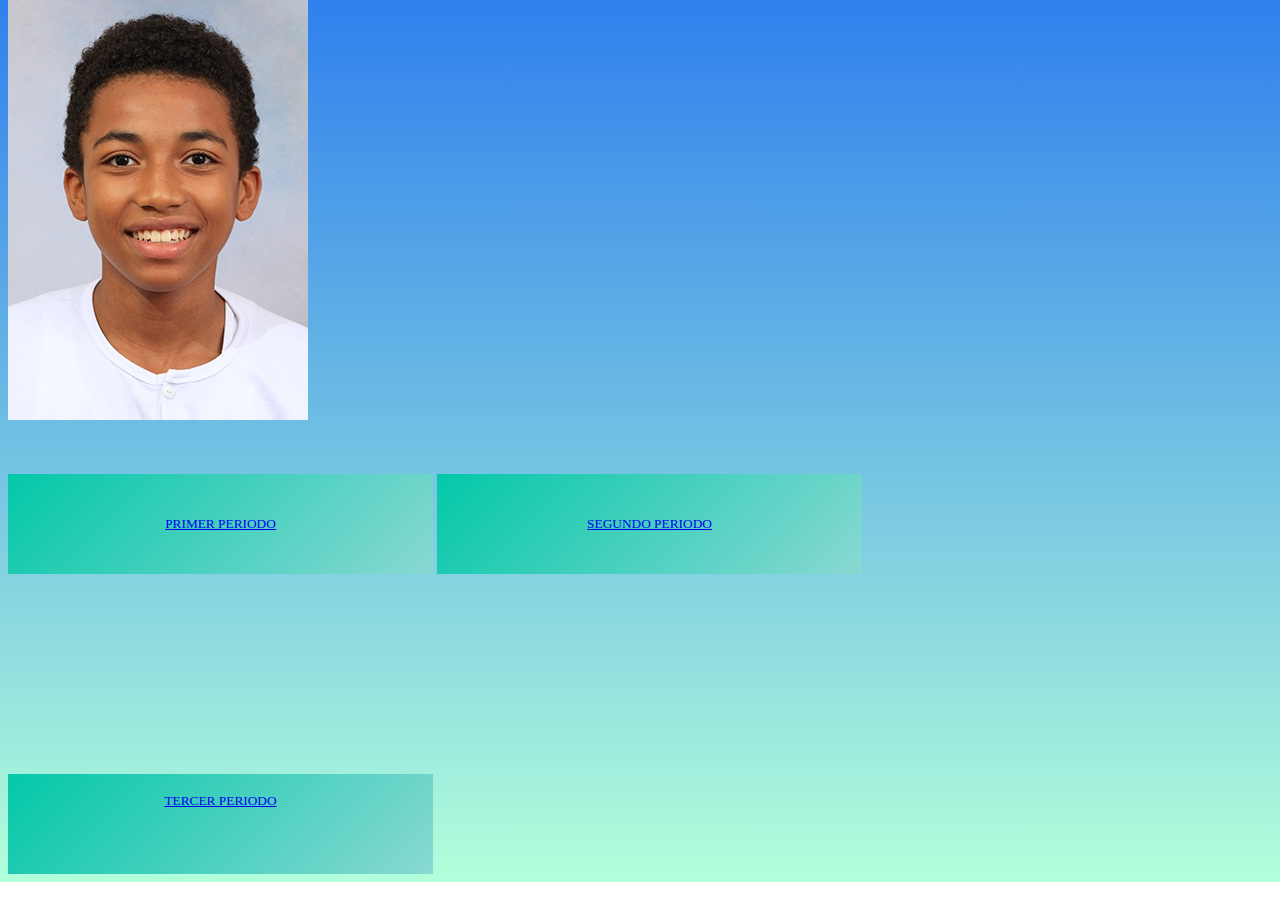
<file: index.html>
<!DOCTYPE html>
<html>
<head>
	<title>TRABAJOS</title>
	<link rel="stylesheet" type="text/css" href="stylee.css">
</head>
<body>
 
 <div class="info">
    <div class="foto">
    	<img src="perfil.jpg">
    </div>

   
    	<p class="text">
    		

    		 		 <h1 class="yes">

    		ESNEIDER MOSQUERA CATAÑO <br>
    		GRADO 11°  <br>
    		CENTRO EDUCATIVO NEOSISTEMAS  <br>
    		</h1>
    	    		
        </p>
    </div>

    <button class="fp">
    	<a href="first.html">PRIMER PERIODO</a>
    </button>

              <button class="fp">
        <a href="https://esneiderson.github.io/pagina/second.html">SEGUNDO PERIODO</a>
    </button>


        <a class="tp">
       <button class="fp">
        <a href="third.html">TERCER PERIODO</a>

    	</a>




<div class="error">.</div>
</body>
</html>
</file>
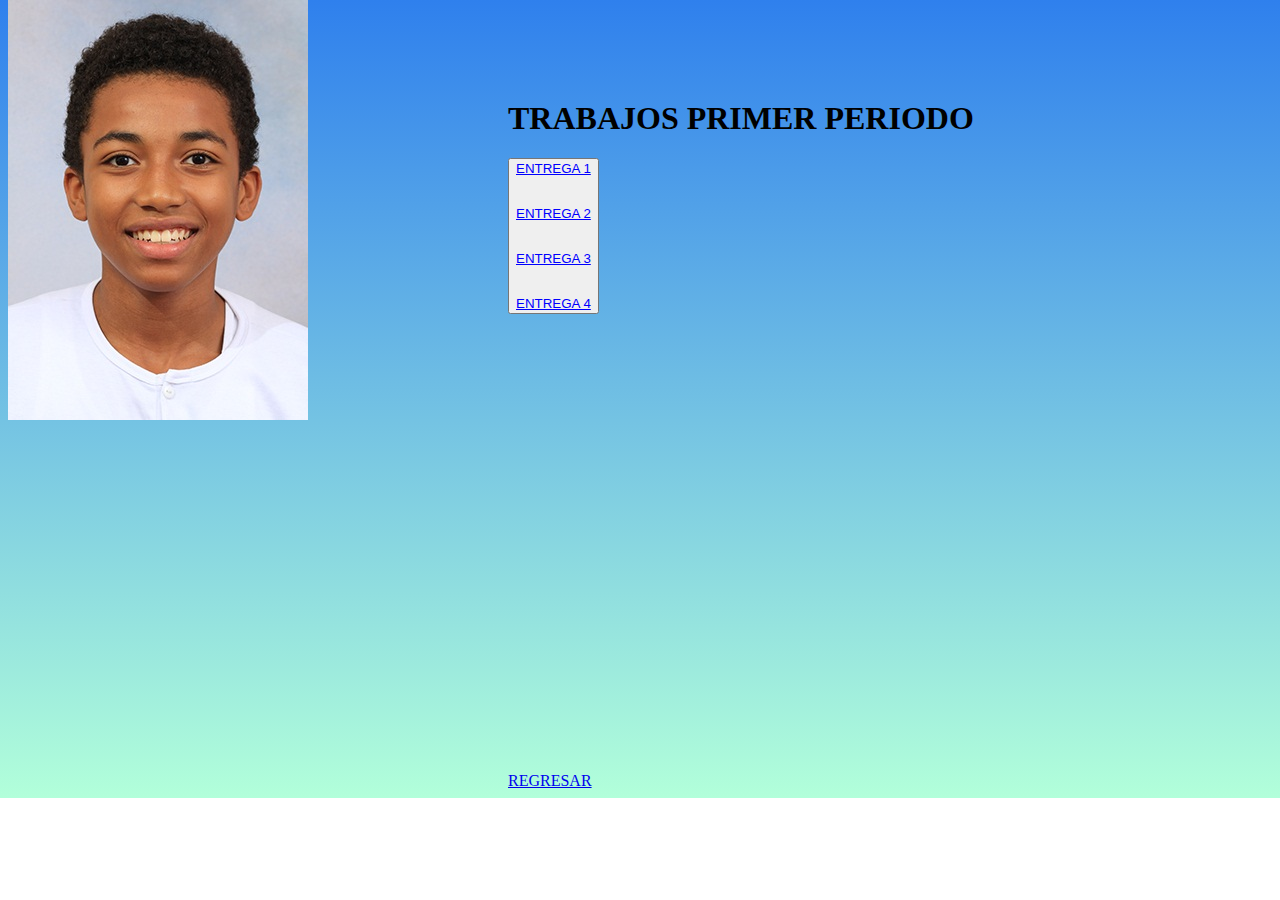
<file: first.html>
<!DOCTYPE html>
<html>
<head>
	<title>PRIMER</title>
	<link rel="stylesheet" type="text/css" href="stylee.css">
</head>
<body>

	<div class="info">
    <div class="foto">
    	<img src="perfil.jpg">
    </div>
<h1>TRABAJOS PRIMER PERIODO</h1>
  <button>
  	<a href="https://esneiderson.github.io/1-primeraentrega/" class="gg1">ENTREGA 1</a>
  	<br><br><br>
  	<a href="https://esneiderson.github.io/segunda_entrega/" class="gg2">ENTREGA 2</a>
	  <br><br><br>
  	<a href="https://esneiderson.github.io/tercer_entrega/" class="gg3">ENTREGA 3</a>
	  <br><br><br>
  	<a href="https://esneiderson.github.io/cuartaentrega1/" class="gg4">ENTREGA 4</a>
  </button>
<div class="error2">.</div>

<a href="index.html" class="regresar">REGRESAR</a>
</body>
</html>
</file>
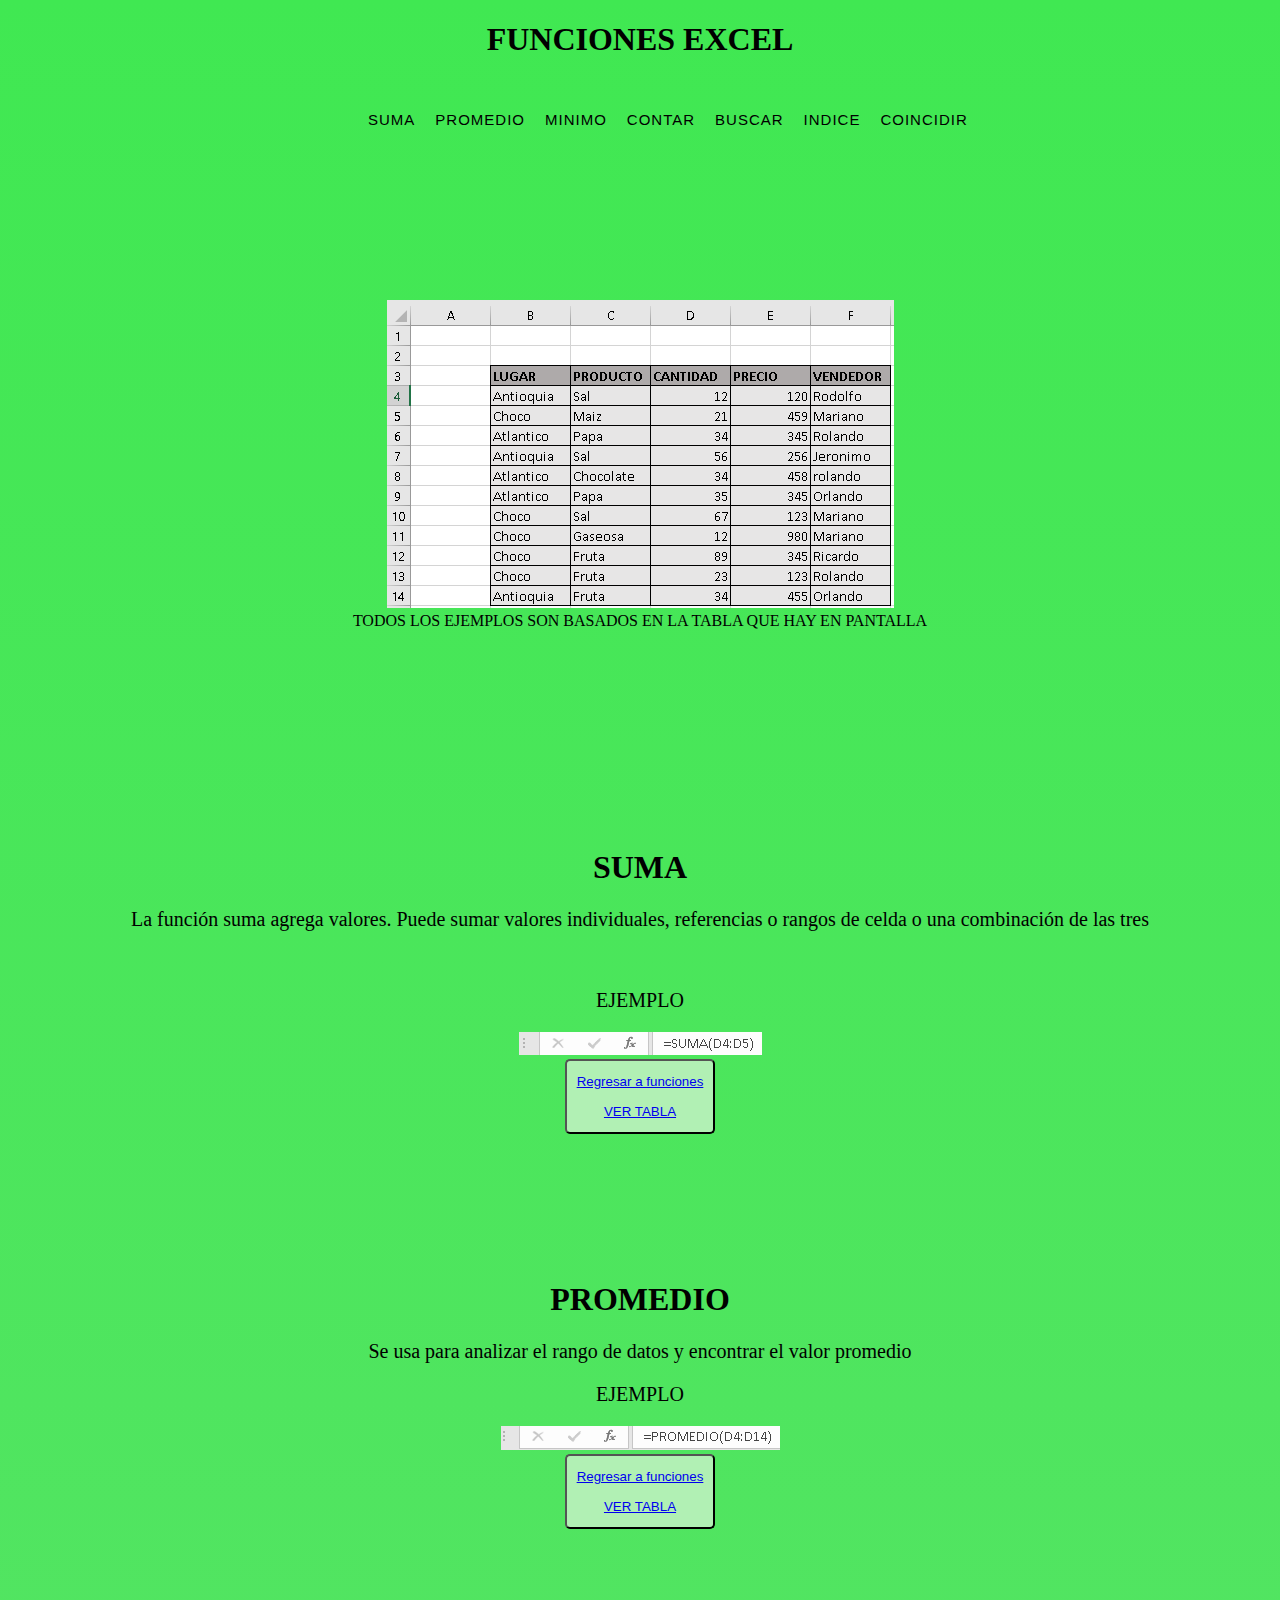
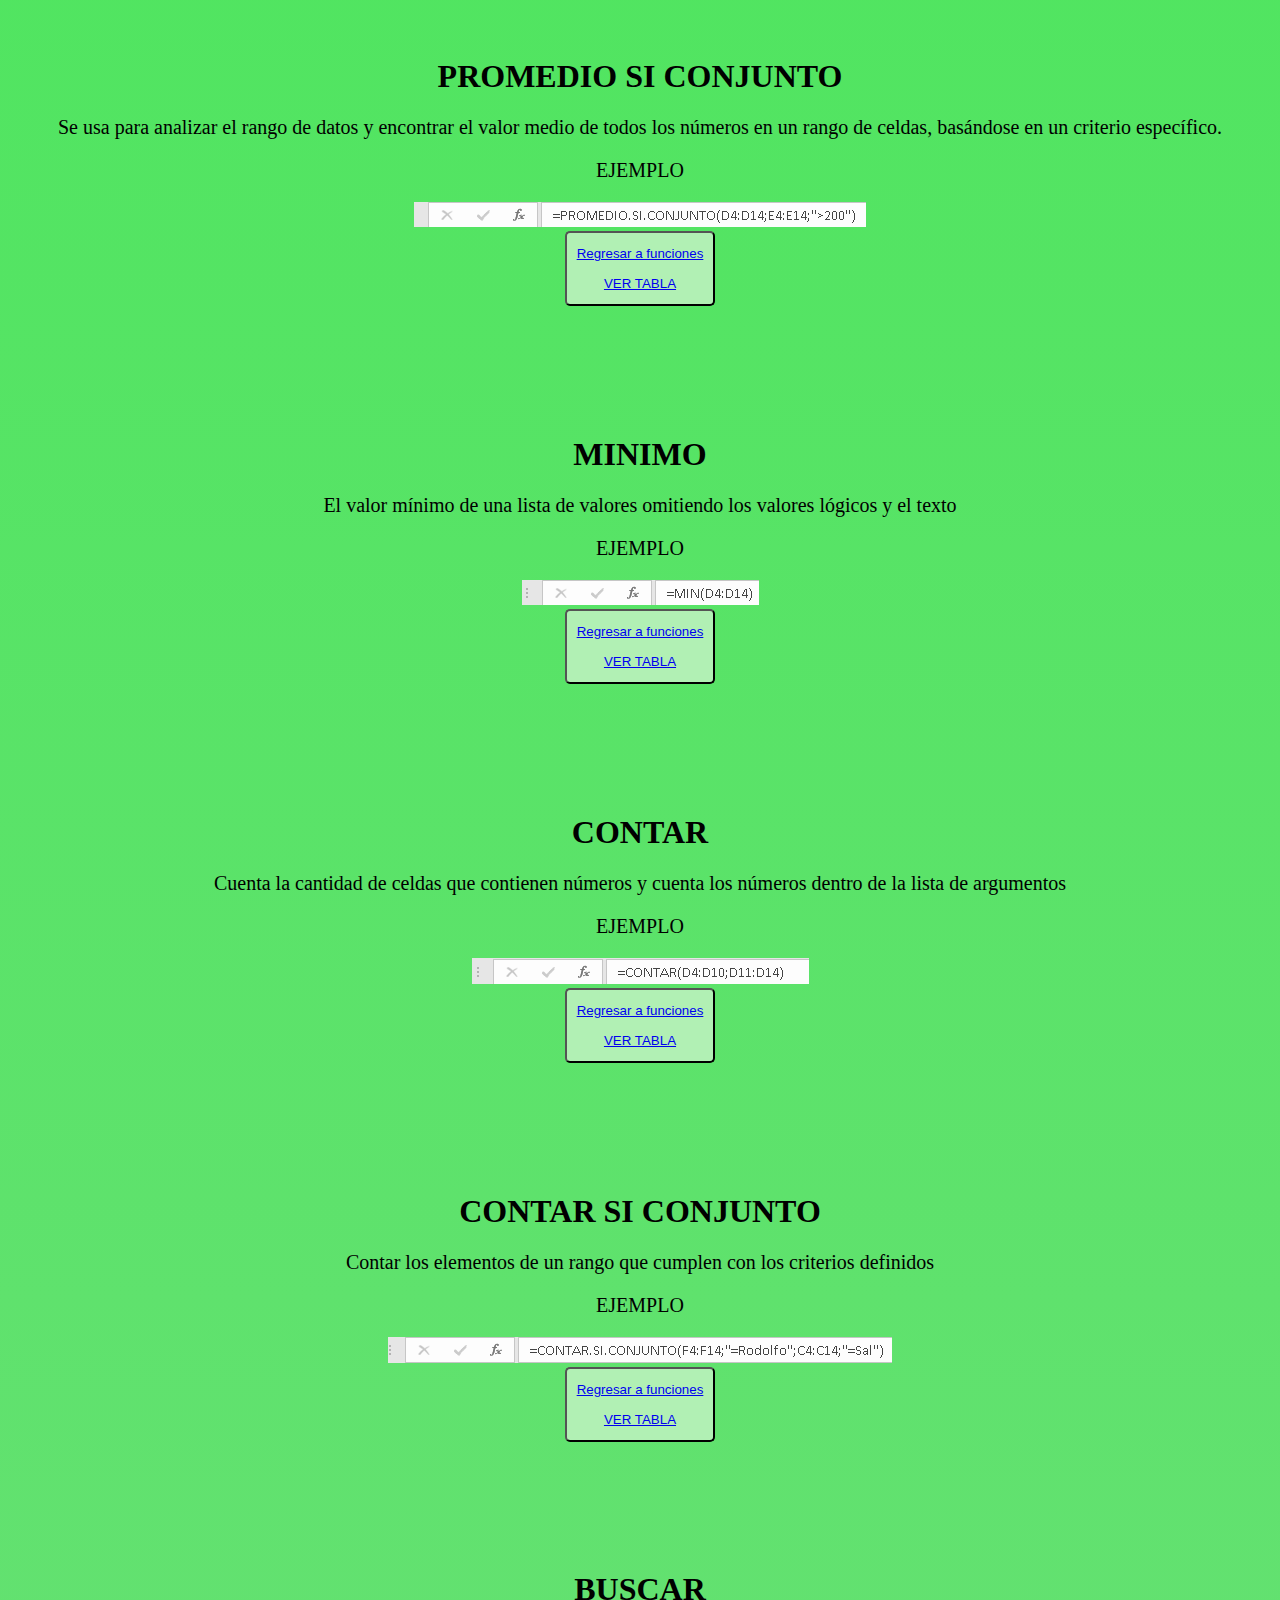
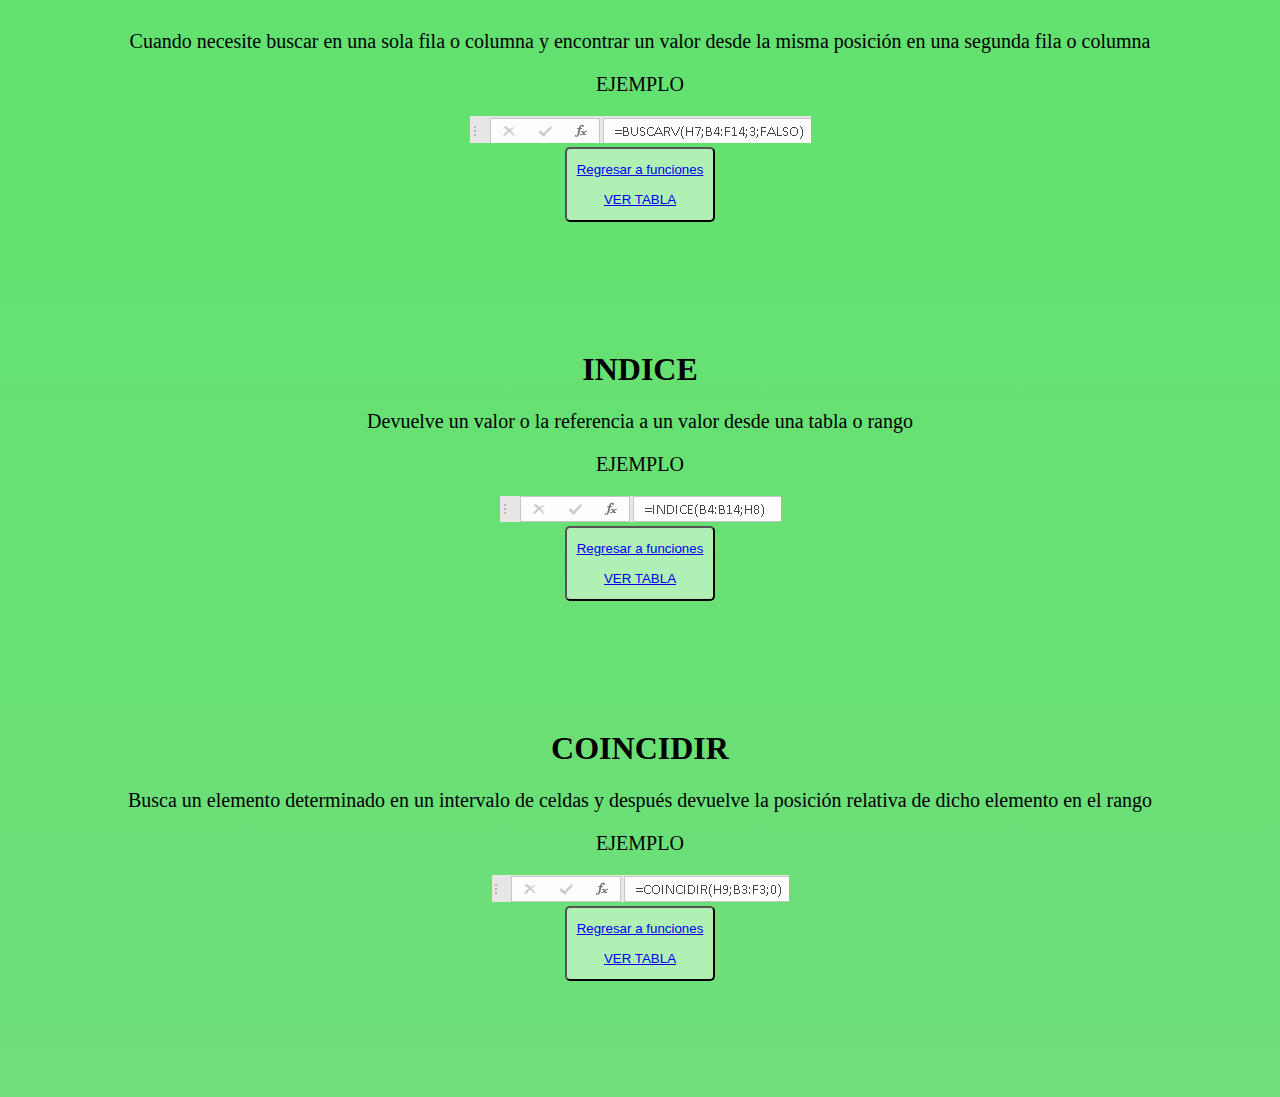
<file: informe.html>
<!DOCTYPE html>
<html>
<head>
	<title>EXCEL</title>
	<link rel="stylesheet" type="text/css" href="excel.css">
</head>
<body>
	<h1>FUNCIONES EXCEL</h1>

<nav id="menu">
	<div class="menu" id="inicio">
   <ul>
      <li><h1><a href="#suma">SUMA</a></h1></li>
      <li><h1><a href="#promedio">PROMEDIO</a></h1>
           <ul>
           	  <li><h1><a href="#promedioconjunto">PROMEDIO SI CONJUNTO</a></h1></li>
           </ul>
           </li>
      <li><h1><a href="#minimo">MINIMO</a></h1></li>
      <li><h1><a href="#contar">CONTAR</a></h1>
      <ul>
           	  <li><h1><a href="#contarsi">CONTAR SI</a></h1></li>
 
      </ul>

      </li>
      <li><h1><a href="#buscar">BUSCAR</a></h1></li>
      <li><h1><a href="#indice">INDICE</a></h1></li>
      <li><h1><a href="#coincidir">COINCIDIR</a></h1></li>
   </ul>

</div>

</nav>

<div>
	<img src="tabla.png" id="imagen">
</div>
TODOS LOS EJEMPLOS SON BASADOS EN LA TABLA QUE HAY EN PANTALLA

<br>
<br>
<br><br><br><br>
<br><br><br><br>
<br>
<br>
<div>
   <h1 id="suma" class="suma">SUMA</h1>
   <p> La función suma agrega valores. Puede sumar valores individuales, referencias o rangos de celda o una combinación de las tres</p>
   <br>
   <p>EJEMPLO</p>
   <img src="suma.png"><br>
 <button class="bott">
   <a href="#inicio" class="bot">Regresar a funciones</a>
   <br> <br>
   <a href="#imagen" class="bot">VER TABLA</a>
</button>
</div>
<br><br><br><br><br><br><br>





<div>
   <h1 id="promedio">PROMEDIO</h1>
   <p>Se usa para analizar el rango de datos y encontrar el valor promedio</p>
   <p>EJEMPLO</p>
   <img src="prom.png"><br>
   <button class="bott">
   <a href="#inicio" class="bot">Regresar a funciones</a>
   <br> <br>
   <a href="#imagen" class="bot">VER TABLA</a>
</button>
<br><br><br><br><br><br><br>
</div>

<div>
   <h1 id="promedioconjunto">PROMEDIO SI CONJUNTO</h1>
   <p> Se usa para analizar el rango de datos y encontrar el valor medio de todos los números en un rango de celdas, basándose en un criterio específico. </p>
   <p>EJEMPLO</p>
   <img src="promsi.png"><br>
   <button class="bott">
   <a href="#inicio" class="bot">Regresar a funciones</a>
   <br> <br>
   <a href="#imagen" class="bot">VER TABLA</a>
</button>
<br><br><br><br><br><br><br>
</div>


<div>
   <h1 id="minimo">MINIMO</h1>
   <p>El valor mínimo de una lista de valores omitiendo los valores lógicos y el texto</p>
   <p>EJEMPLO</p>
   <img src="min.png"><br>
   <button class="bott">
   <a href="#inicio" class="bot">Regresar a funciones</a>
   <br> <br>
   <a href="#imagen" class="bot">VER TABLA</a>
</button>
<br><br><br><br><br><br><br>
</div>


<div>
   <h1 id="contar">CONTAR</h1>
   <p>Cuenta la cantidad de celdas que contienen números y cuenta los números dentro de la lista de argumentos</p>
    <p>EJEMPLO</p>
    <img src="contar.png"><br>
   <button class="bott">
   <a href="#inicio" class="bot">Regresar a funciones</a>
   <br> <br>
   <a href="#imagen" class="bot">VER TABLA</a>
</button>
<br><br><br><br><br><br><br>
</div>





<div>
   <h1 id="contarsiconjunto">CONTAR SI CONJUNTO</h1>
   <p>Contar los elementos de un rango que cumplen con los criterios definidos</p>
   <p>EJEMPLO</p>
   <img src="contarsi.png"><br>
   <button class="bott">
   <a href="#inicio" class="bot">Regresar a funciones</a>
   <br> <br>
   <a href="#imagen" class="bot">VER TABLA</a>
</button>
<br><br><br><br><br><br><br>
</div>

<div>
   <h1 id="buscar">BUSCAR</h1>
   <p>Cuando necesite buscar en una sola fila o columna y encontrar un valor desde la misma posición en una segunda fila o columna</p>
   <p>EJEMPLO</p>
   <img src="buscar.png"><br>
   <button class="bott">
   <a href="#inicio" class="bot">Regresar a funciones</a>
   <br> <br>
   <a href="#imagen" class="bot">VER TABLA</a>
</button>
<br><br><br><br><br><br><br>
</div>


<div>
   <h1 id="indice">INDICE</h1>
   <p>Devuelve un valor o la referencia a un valor desde una tabla o rango</p>
   <p>EJEMPLO</p>
   <img src="indice.png"><br>
  <button class="bott">
   <a href="#inicio" class="bot">Regresar a funciones</a>
   <br> <br>
   <a href="#imagen" class="bot">VER TABLA</a>
</button>
<br><br><br><br><br><br><br>
</div>

<div>
   <h1 id="coincidir">COINCIDIR</h1>
   <p>Busca un elemento determinado en un intervalo de celdas y después devuelve la posición relativa de dicho elemento en el rango</p>
   <p>EJEMPLO</p>
   <img src="coincidir.png"><br>
  <button class="bott">
   <a href="#inicio" class="bot">Regresar a funciones</a>
   <br> <br>
   <a href="#imagen" class="bot">VER TABLA</a>
</button>
<br><br><br><br><br><br><br>
</div>


</body>
</html>
</file>
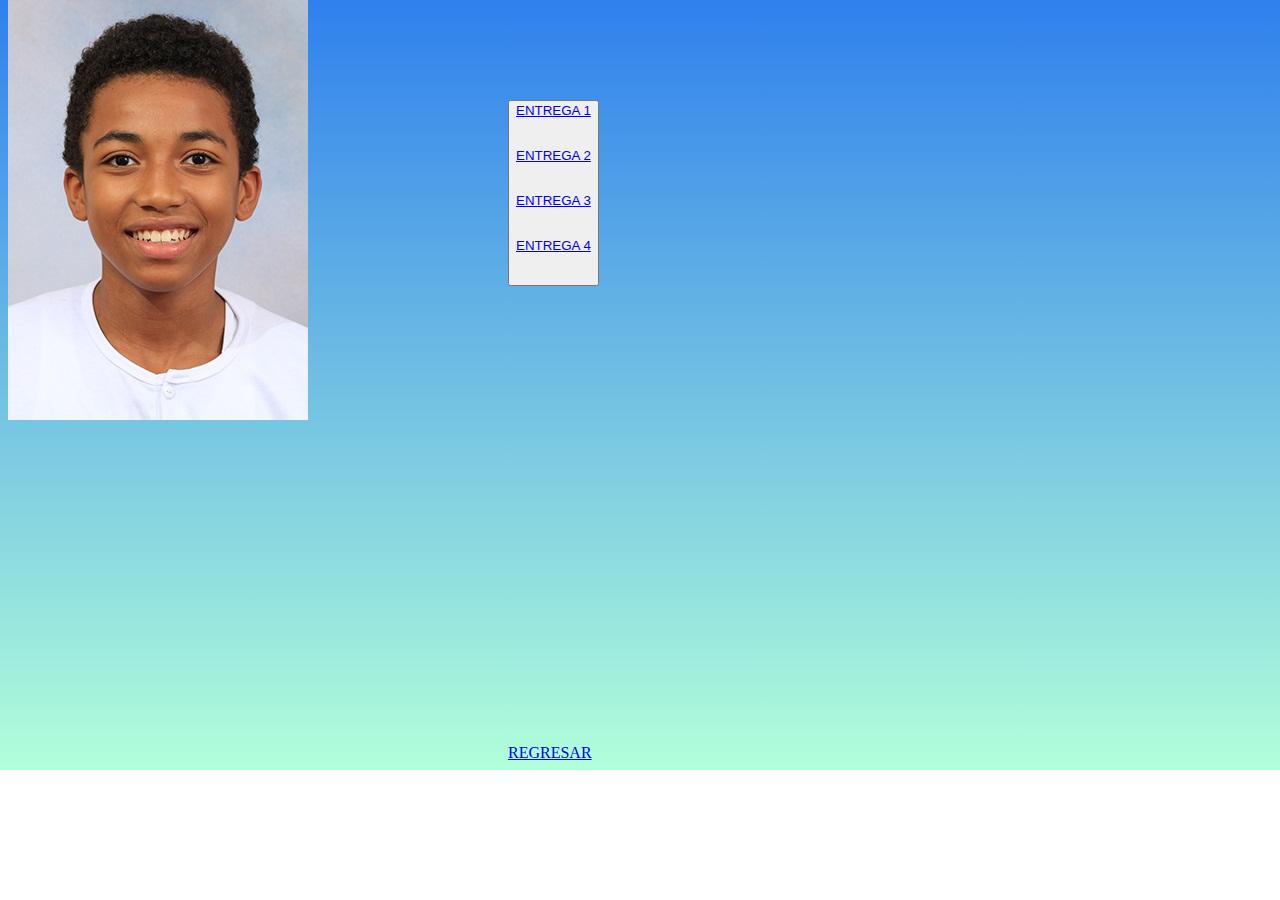
<file: second.html>
<!DOCTYPE html>
<html>
<head>
	<title>SEGUNDO</title>
	<link rel="stylesheet" type="text/css" href="stylee.css">
</head>
<body>

	<div class="info">
    <div class="foto">
    	<img src="perfil.jpg">
    </div>
  <button>
  	<a href="http://esneider.tonohost.com/" class="gg1">ENTREGA 1</a>
  	<br><br><br>
	  <a href="http://lebron.tonohost.com/index.php" class="gg2">ENTREGA 2</a>
  	<br><br><br>
	  <a href="https://esneiderson.github.io/3-entrega-2/" class="gg3">ENTREGA 3</a>
  	<br><br><br>
	  <a href="http://yessr.tonohost.com/index.php" class="gg4">ENTREGA 4</a>
  	<br><br><br>
  </button>
<div class="error2">.</div>

<a href="index.html" class="regresar">REGRESAR</a>
</body>
</html>
</file>
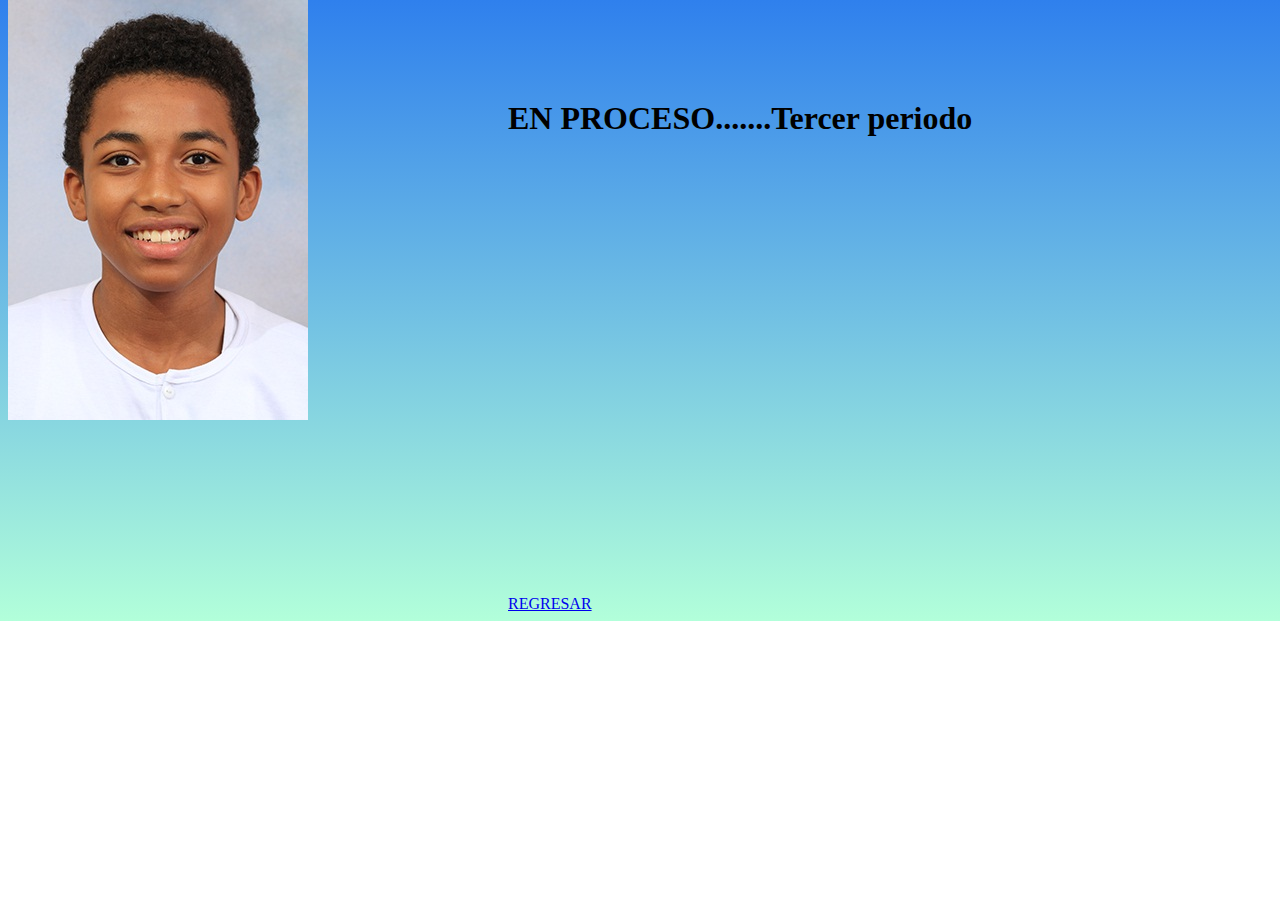
<file: third.html>
<!DOCTYPE html>
<html>
<head>
	<title>TERCERO</title>
	<link rel="stylesheet" type="text/css" href="stylee.css">
</head>
<body>

	<div class="info">
    <div class="foto">
    	<img src="perfil.jpg">
    </div>
  <h1>EN PROCESO.......Tercer periodo</h1>
<div class="error2">.</div>

<a href="index.html" class="regresar">REGRESAR</a>
</body>
</html>
</file>
<file: stylee.css>
body{
  background:no-repeat;
 background-image: linear-gradient(#2F80ED , #B2FFDA);
 font-family: Candara;

}



.foto{
  height: 100px;
  position: absolute;
  margin-left: -500px;
  margin-top: -100px;
}

.text{

}

.info{
  margin-left: 500px;
  margin-top: 100px;
  position: all;
}

.info::before {  
  transform: scaleX(0);
  transform-origin: bottom right;
}

.info:hover::before {
  transform: scaleX(1);
  transform-origin: bottom left;
}

.info::before {
  content: " ";
  display: block;
  position: absolute;

  inset: 0 0 0 0;
  background: linear-gradient(#0D396B,#0A2441 );
  z-index: -1;
  transition: transform .3s ease;
}

.fp {
  background-color: #89d8d3;
  background-image: linear-gradient(315deg, #89d8d3 , #03c8a8 );
  border: none;
  z-index: 1;
  width: 425px;
  height: 100px;
  margin-top: 200px;
  font-family: Candara;
}
.fp:after {
  position: absolute;
  content: "";
  width: 100%;
  height: 0;
  bottom: 0;
  left: 0;
  z-index: -1;
  border-radius: 5px;
   background-color: linear-gradient(315deg, #4dccc6 , #96e4df );
 background-image: linear-gradient(315deg, #4dccc6 , #96e4df );
  box-shadow:
   -7px -7px 20px 0px #fff9,
   -4px -4px 5px 0px #fff9,
   7px 7px 20px 0px #0002,
   4px 4px 5px 0px #0001;
  transition: all 0.3s ease;
}
.fp:hover {
  color: #fff;
}
.fp:hover:after {
  top: 0;
  height: 100%;
}
.fp:active {
  top: 2px;
}




.error{
  color: transparent;
  margin-top: 30px;
}

.error2{
  color: transparent;
  margin-top: 440px;
}

.tp{
   background-image: linear-gradient(315deg, #03c8a8, #89d8d3  );

}


.yes {
  display:inline-block;
  overflow:hidden;
  white-space:nowrap;
  text-transform: uppercase;
}

.yes:first-of-type {   
  animation: showup 15s infinite;
}

.yes:last-of-type {
  width:0px;
  animation: reveal 5s infinite;
}

.yes:last-of-type span {
  margin-left:-500px;
  animation: slidein 25s infinite;
}

@keyframes showup {
    0% {opacity:0;}
    20% {opacity:1;}
    80% {opacity:1;}
    100% {opacity:0;}
}

@keyframes slidein {
    0% { margin-left:-800px; }
    20% { margin-left:-800px; }
    35% { margin-left:0px; }
    100% { margin-left:0px; }
}

@keyframes reveal {
    0% {opacity:0;width:0px;}
    20% {opacity:1;width:0px;}
    30% {width:600px;}
    80% {opacity:1;}
    100% {opacity:0;width:355px;}
}

.regresar{
  margin-bottom: -700px;

}


.gg1{
  width: 150px;
  height: 60px;
  top: 5px;
  color: blue;
}
.gg2{
  width: 150px;
  height: 60px;
  color: blue;
   top: 5px;
}

.gg3{
  width: 150px;
  height: 60px;
  color: blue;
   top: 5px;
}

.gg4{
  width: 150px;
  height: 60px;
  color: blue;
   top: 5px;
}
.gg5{
  width: 150px;
  height: 60px;
  color: blue;
   top: 5px;
}
</file>
<file: excel.css>
body{
   background-image: linear-gradient(#40E852 , #6EDF7A);
   text-align: center;
}

#menu {
  align-items: center;
  margin-left: 350px;
  font-family: times new roman;

}

#menu ul {
  list-style:none;
  margin:0;
  padding:0;
}

#menu ul a {
  display:block;
  color:black;
  text-decoration:none;
  font-weight:400;
  font-size:15px;
  padding:10px;
  font-family: sans-serif;
  text-transform:uppercase;
  letter-spacing:1px;
}

#menu ul li {
  position:relative;
  float:left;
  margin:0;
  padding:0;
}

#menu ul li:hover {
  background:#06560A;
  color: white;
}

#menu ul ul {
  display:none;
  position:absolute;
  top:100%;
  left:0;
  padding:0;
}

#menu ul ul li {
  float:none;
  width:150px
}

#menu ul ul a {
  line-height:120%;
  padding:10px 15px;
}

#menu ul li:hover > ul {
  display:block;
}

.bot::before {  
  transform: scaleX(0);
  transform-origin: bottom right;
}

.bot:hover::before {
  transform: scaleX(1);
  transform-origin: bottom left;
}

.bot::before {
  content: " ";
  display: block;
  position: fixed;
   
  inset: 0 0 0 0;
  background: linear-gradient(#7ACA7E,#0A2441 );
  z-index: -1;
  transition: transform .3s ease;
}
.bott{
   padding: 2px;
   background-color: #B1F0B4;
   border-radius: 5px;
   width: 150px;
   height: 75px;
}

#imagen{
  margin-top: 140px;
}

p {
  font-size: 20px;
}
</file>
